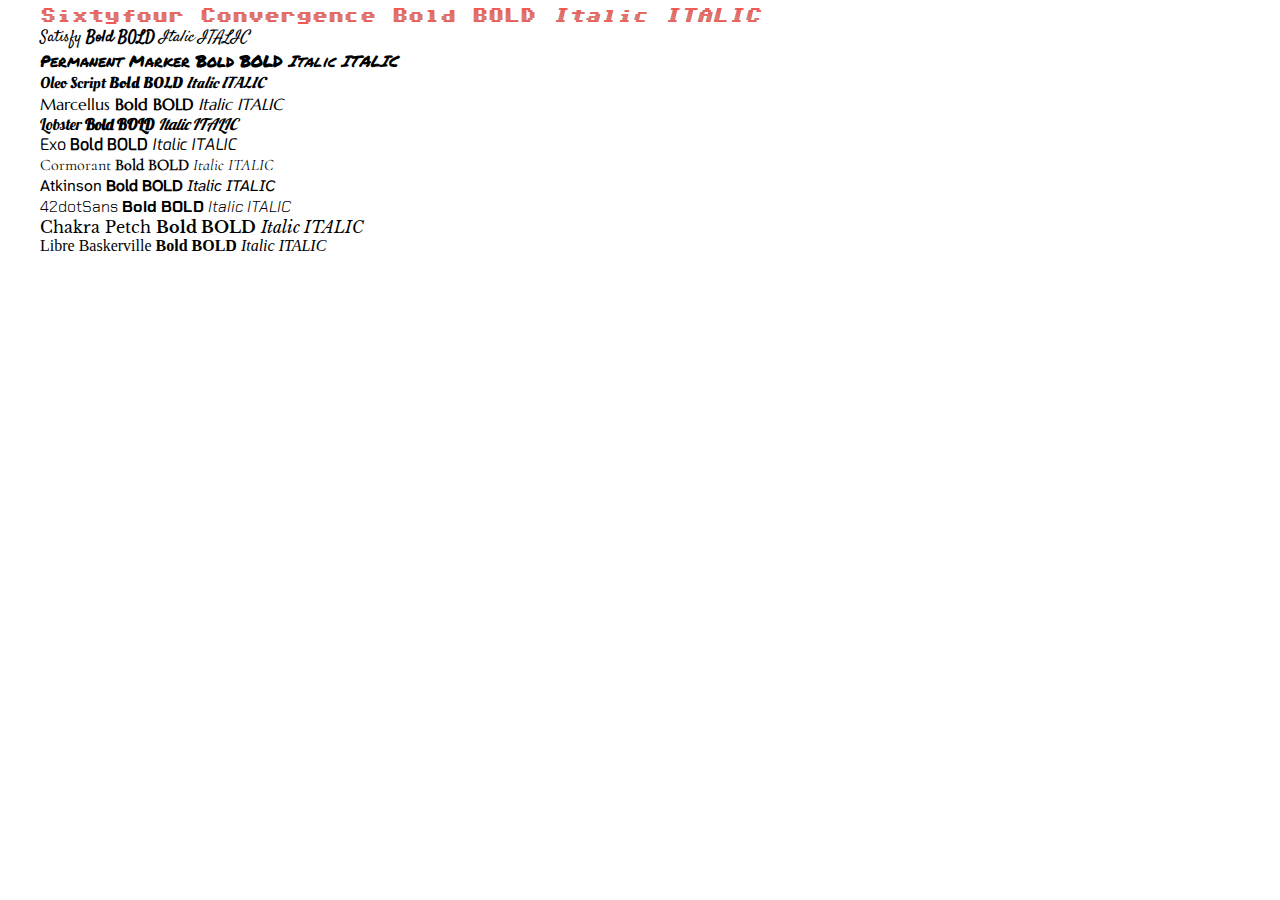
<file: font-cheat-sheet/index.html>
<!DOCTYPE html>
<html lang="en">

<head>
    <meta charset="utf-8">
    <meta name="viewport" content="width=device-width, initial-scale=1.0">
    <meta name="author" content="RJ Hofer">
    <title>EduTok | Font Cheat Sheet</title>
    <link href="css/style.css" rel="stylesheet" type="text/css">
</head>

<!-- DONE: Add an id attribute with a value of "top" to the opening body tag. -->

<body id="top">

    <!-- PAGE HEADER -->
    <!--DONE: Wrap the top level heading in a header element -->

            <p1>
                Sixtyfour Convergence
                <b>Bold BOLD</b>
                <em>Italic ITALIC</em>
            </p1><br>
            <p2>Satisfy
                <b>Bold BOLD</b>
                <em>Italic ITALIC</em>
            </p2><br>
            <p3>Permanent Marker
                <b>Bold BOLD</b>
                <em>Italic ITALIC</em>
            </p3><br>
            <p4>Oleo Script
                <b>Bold BOLD</b>
                <em>Italic ITALIC</em>
            </p4><br>
            <p5>Marcellus
                <b>Bold BOLD</b>
                <em>Italic ITALIC</em>
            </p5><br>
            <p6>Lobster
                <b>Bold BOLD</b>
                <em>Italic ITALIC</em>
            </p6><br>
            <p7>Exo
                <b>Bold BOLD</b>
                <em>Italic ITALIC</em>
            </p7><br>
            <p8>Cormorant
                <b>Bold BOLD</b>
                <em>Italic ITALIC</em>
            </p8><br>
            <p9>Atkinson
                <b>Bold BOLD</b>
                <em>Italic ITALIC</em>
            </p9><br>
            <p10>42dotSans
                <b>Bold BOLD</b>
                <em>Italic ITALIC</em>
            </p10><br>
            <p11>Chakra Petch
                <b>Bold BOLD</b>
                <em>Italic ITALIC</em>
            </p11><br>
            <p12>Libre Baskerville
                <b>Bold BOLD</b>
                <em>Italic ITALIC</em>
            </p12><br>

</body>



</html>
</file>
<file: font-cheat-sheet/css/style.css>
/* Imported Typeface Files */

@font-face {
    font-family: 42dotSans;
    src: url(../fonts/42dotSans.ttf);
    font-style: normal;
    font-weight: normal;
}

@font-face {
    font-family: Atkinson;
    src: url(../fonts/AtkinsonHyperlegibleNext.ttf);
    font-style: normal;
    font-weight: normal;
}

@font-face {
    font-family: Atkinson;
    src: url(../fonts/AtkinsonHyperlegibleNext-Italicwght.ttf);
    font-style: italic;
    font-weight: normal;
}

@font-face {
    font-family: Cormorant;
    src: url(../fonts/Cormorant.ttf);
    font-style: normal;
    font-weight: normal;
}

@font-face {
    font-family: Cormorant;
    src: url(../fonts/Cormorant-Italic.ttf);
    font-style: italic;
    font-weight: normal;
}

@font-face {
    font-family: Exo;
    src: url(../fonts/Exo.ttf);
    font-style: normal;
    font-weight: normal;
}

@font-face {
    font-family: Exo;
    src: url(../fonts/Exo-Italic.ttf);
    font-style: italic;
    font-weight: normal;
}

@font-face {
    font-family: Lobster;
    src: url(../fonts/Lobster-Regular.ttf);
    font-style: normal;
    font-weight: normal;
}

@font-face {
    font-family: Marcellus;
    src: url(../fonts/Marcellus-Regular.ttf);
    font-style: normal;
    font-weight: normal;
}

@font-face {
    font-family: Oleo Script;
    src: url(../fonts/OleoScript-Regular.ttf);
    font-style: normal;
    font-weight: normal;
}

@font-face {
    font-family: Oleo Script;
    src: url(../fonts/OleoScript-Bold.ttf);
    font-style: normal;
    font-weight: bold;
}

@font-face {
    font-family: Permanent Marker;
    src: url(../fonts/PermanentMarker-Regular.ttf);
    font-style: normal;
    font-weight: normal;
}

@font-face {
    font-family: Satisfy;
    src: url(../fonts/Satisfy-Regular.ttf);
    font-style: normal;
    font-weight: normal;
}

@font-face {
    font-family: Sixtyfour Convergence;
    src: url(../fonts/SixtyfourConvergence.ttf);
    font-style: normal;
    font-weight: normal;
}

@font-face {
    font-family: Chakra Petch;
    src: url(../fonts/chakra-petch/ChakraPetch-Regular.ttf);
    font-style: normal;
    font-weight: normal;
}

@font-face {
    font-family: Chakra Petch;
    src: url(../fonts/chakra-petch/ChakraPetch-Regular.ttf);
    font-style: normal;
    font-weight: normal;
}

@font-face {
    font-family: Chakra Petch;
    src: url(../fonts/chakra-petch/ChakraPetch-Bold.ttf);
    font-style: normal;
    font-weight: bold;
}

@font-face {
    font-family: Chakra Petch;
    src: url(../fonts/chakra-petch/ChakraPetch-BoldItalic.ttf);
    font-style: italic;
    font-weight: bold;
}

@font-face {
    font-family: Chakra Petch;
    src: url(../fonts/chakra-petch/ChakraPetch-Italic.ttf);
    font-style: italic;
    font-weight: normal;
}

@font-face {
    font-family: Chakra Petch;
    src: url(../fonts/chakra-petch/ChakraPetch-Light.ttf);
    font-style: normal;
    font-weight: lighter;
}

@font-face {
    font-family: Chakra Petch;
    src: url(../fonts/chakra-petch/ChakraPetch-LightItalic.ttf);
    font-style: italic;
    font-weight: lighter;
}

@font-face {
    font-family: Libre Baskerville;
    src: url(../fonts/libre-baskerville/LibreBaskerville-Regular.ttf);
    font-style: normal;
    font-weight: normal;
}
@font-face {
    font-family: Libre Baskerville;
    src: url(../fonts/libre-baskerville/LibreBaskerville-Italic.ttf);
    font-style: italic;
    font-weight: normal;
}
@font-face {
    font-family: Libre Baskerville;
    src: url(../fonts/libre-baskerville/LibreBaskerville-Bold.ttf);
    font-style: normal;
    font-weight: bold;
}
/* Root */

font-size:16px;  background-color: #f2f0eb;
    font-size: 16px;
}


/* Body & Main  */

body {
    font-size: 1rem;
    padding: 1rem;
    min-width: 39rem;
    max-width: 50rem;
    margin: 0 auto;
}

main {
    background-color: #ddd;
    background-image: url(../images/.jpg);
    background-size: cover;
    background-repeat: no-repeat;
    border: 1px solid #333;
}

/* Section & Paragraph */

section {
    margin-top: 0.5rem;
}

p1 {
    font-family: Sixtyfour Convergence, Arial, Helvetica;
    font-weight: normal;
    margin-top: 1rem;
    margin-bottom: 1rem;
    margin-left: 1rem;
    margin-right: 1rem;
    padding-top: 1rem;
    padding-bottom: 1rem;
    padding-left: 1rem;
    padding-right: 1rem;
    width: 90%;
    text-align: left;
    color:black;
}

p2 {
    font-family: Satisfy, Arial, Helvetica;
    font-weight: normal;
    margin-top: 1rem;
    margin-bottom: 1rem;
    margin-left: 1rem;
    margin-right: 1rem;
    padding-top: 1rem;
    padding-bottom: 1rem;
    padding-left: 1rem;
    padding-right: 1rem;
    width: 90%;
    text-align: left;
}

p3 {
    font-family: Permanent Marker, Arial, Helvetica;
    font-weight: normal;
    margin-top: 1rem;
    margin-bottom: 1rem;
    margin-left: 1rem;
    margin-right: 1rem;
    padding-top: 1rem;
    padding-bottom: 1rem;
    padding-left: 1rem;
    padding-right: 1rem;
    width: 90%;
    text-align: left;
}

p4 {
    font-family: Oleo Script, Arial, Helvetica;
    font-weight: normal;
    margin-top: 1rem;
    margin-bottom: 1rem;
    margin-left: 1rem;
    margin-right: 1rem;
    padding-top: 1rem;
    padding-bottom: 1rem;
    padding-left: 1rem;
    padding-right: 1rem;
    width: 90%;
    text-align: left;
}

p5 {
    font-family: Marcellus, Arial, Helvetica;
    font-weight: normal;
    margin-top: 1rem;
    margin-bottom: 1rem;
    margin-left: 1rem;
    margin-right: 1rem;
    padding-top: 1rem;
    padding-bottom: 1rem;
    padding-left: 1rem;
    padding-right: 1rem;
    width: 90%;
    text-align: left;
}

p6 {
    font-family: Lobster, Arial, Helvetica;
    font-weight: normal;
    margin-top: 1rem;
    margin-bottom: 1rem;
    margin-left: 1rem;
    margin-right: 1rem;
    padding-top: 1rem;
    padding-bottom: 1rem;
    padding-left: 1rem;
    padding-right: 1rem;
    width: 90%;
    text-align: left;
}

p7 {
    font-family: Exo, Arial, Helvetica;
    font-weight: normal;
    margin-top: 1rem;
    margin-bottom: 1rem;
    margin-left: 1rem;
    margin-right: 1rem;
    padding-top: 1rem;
    padding-bottom: 1rem;
    padding-left: 1rem;
    padding-right: 1rem;
    width: 90%;
    text-align: left;
}

p8 {
    font-family: Cormorant, Arial, Helvetica;
    font-weight: normal;
    margin-top: 1rem;
    margin-bottom: 1rem;
    margin-left: 1rem;
    margin-right: 1rem;
    padding-top: 1rem;
    padding-bottom: 1rem;
    padding-left: 1rem;
    padding-right: 1rem;
    width: 90%;
    text-align: left;
}

p9 {
    font-family: Atkinson, Arial, Helvetica;
    font-weight: normal;
    margin-top: 1rem;
    margin-bottom: 1rem;
    margin-left: 1rem;
    margin-right: 1rem;
    padding-top: 1rem;
    padding-bottom: 1rem;
    padding-left: 1rem;
    padding-right: 1rem;
    width: 90%;
    text-align: left;
}

p10 {
    font-family: Chakra Petch, Arial, Helvetica;
    font-weight: normal;
    margin-top: 1rem;
    margin-bottom: 1rem;
    margin-left: 1rem;
    margin-right: 1rem;
    padding-top: 1rem;
    padding-bottom: 1rem;
    padding-left: 1rem;
    padding-right: 1rem;
    width: 90%;
    text-align: left;
}
p11 {
    font-family: Libre Baskerville, Arial, Helvetica;
    font-weight: normal;
    margin-top: 1rem;
    margin-bottom: 1rem;
    margin-left: 1rem;
    margin-right: 1rem;
    padding-top: 1rem;
    padding-bottom: 1rem;
    padding-left: 1rem;
    padding-right: 1rem;
    width: 90%;
    text-align: left;
}
p12 {
    font-family: 42dotSans, Arial, Helvetica;
    font-weight: normal;
    margin-top: 1rem;
    margin-bottom: 1rem;
    margin-left: 1rem;
    margin-right: 1rem;
    padding-top: 1rem;
    padding-bottom: 1rem;
    padding-left: 1rem;
    padding-right: 1rem;
    width: 90%;
    text-align: left;
}

/* Image & Figure */




/* Footer */
</file>
